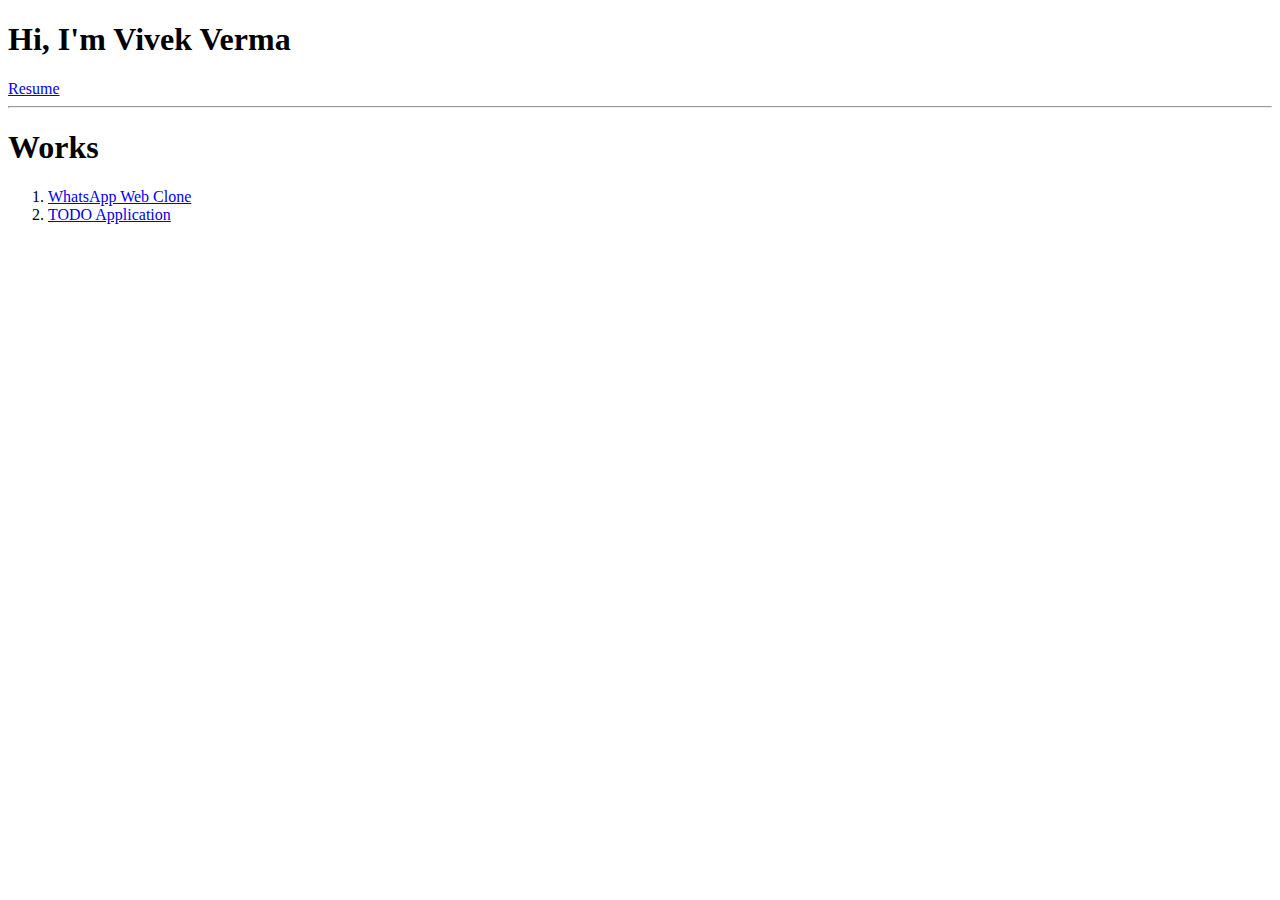
<file: index.html>
<!DOCTYPE html>
<html lang="en">
<head>
  <meta charset="UTF-8">
  <meta http-equiv="X-UA-Compatible" content="IE=edge">
  <meta name="viewport" content="width=device-width, initial-scale=1.0">
  <title>Vivek Verma Portfolio</title>
</head>
<body>
  <h1>Hi, I'm Vivek Verma</h1>
  <a href="./resume.pdf" target="_blank">Resume</a>
  <br />
  <hr />

  <h1>Works</h1>
  <ol>
    <li><a href="./WhatsAppWebClone/">WhatsApp Web Clone</a></li>
    <li><a href="./todo-angular/">TODO Application</a></li>
  </ol>
</body>
</html>
</file>
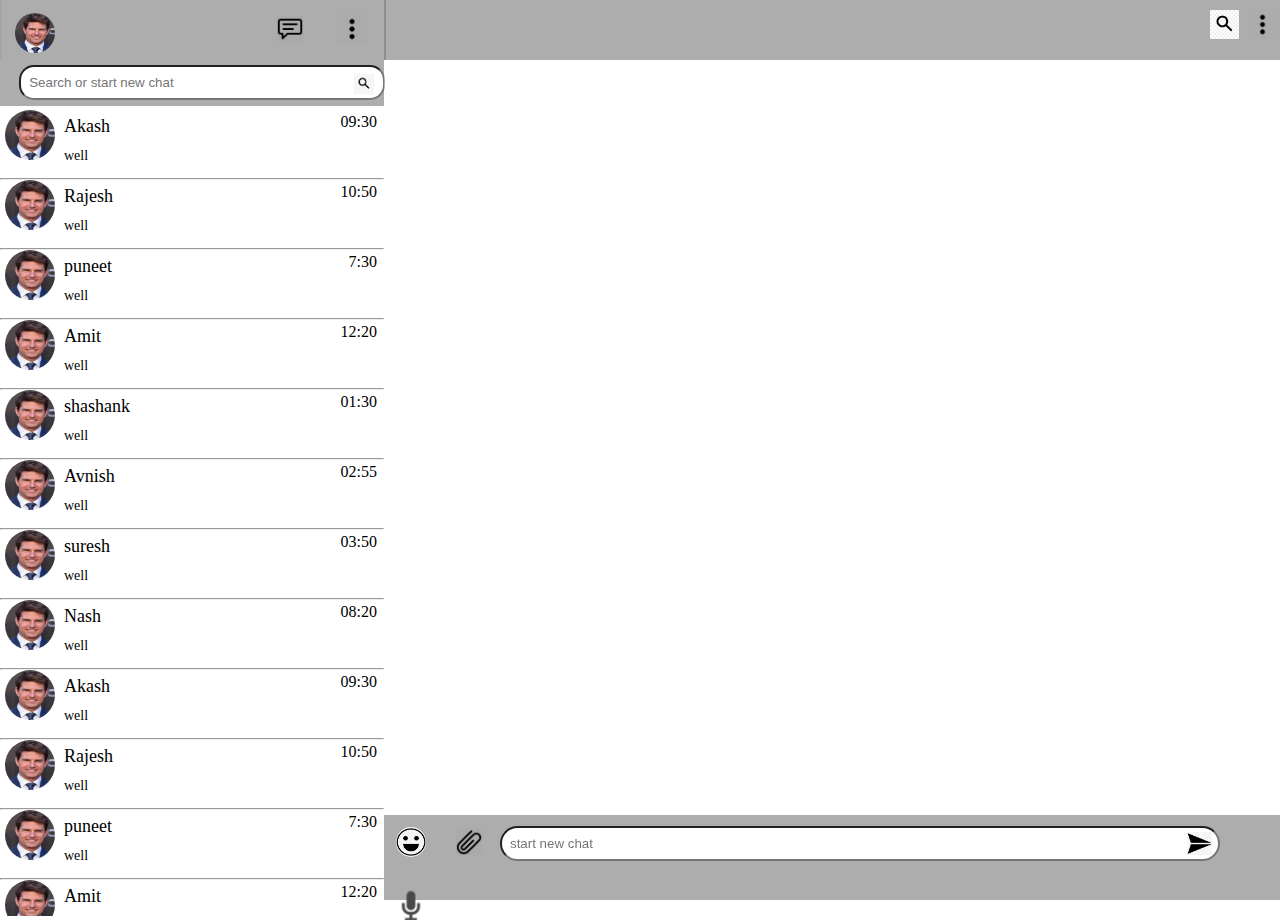
<file: WhatsAppWebClone/index.html>
<!DOCTYPE html>
<html lang="en">

<head>
    <meta charset="UTF-8">
    <meta http-equiv="X-UA-Compatible" content="IE=edge">
    <meta name="viewport" content="width=device-width, initial-scale=1.0">
    <title>Document</title>

    <script src="./js/script.js"></script>
    <link rel="stylesheet" href="./style.css"/>

</head>

<body onload="myFunction()">
    <div id="main">
        <div class="user-list">
            <div class="menu-bar">
                <img style="display: inline-block;" class="dp" src="img/images.jpeg" />
                <div class="menu">
                    <img class="msg msg1" src="img/message.png" onclick="userSorting()"/>
                    <img class="msg" src="img/menu.webp" />
                </div>
            </div>
            <div id="search-tab" >
                <input onkeyup="filterUser(this)" class="search" type="text" placeholder="Search or start new chat" />
                <img id="search-img" src="img/search.jpg" />
            </div>
            <div id="friends"></div>
        </div>
        <div class="chat-box">
            <div id="chatWith" class="menu-bar2">
                <div id="cUser" style="display: inline-block"></div>
                <div id="head">
                    <img class="head" src="img/search.jpg"/>
                    <img class="head" src="img/menu.webp"/>
                </div>  

                <!-- 
                <div id="headi">
                    <img  class="fdp" src="img/images.jpeg" />
                </div>
                
                <div style="display: inline-block;line-height: 5px;">
                    <p class="name-tag">Name Tag </p>
                    <p class="tag-info">jjj</p>
                </div> 
        
                <div id="head">
                    <img class="head" src="img/search.jpg"/>  
                    <img class="head" src="img/menu.webp"/>
                </div>   -->

            </div>
            <div id="chat-screen"></div>
            <div class="type-box">
                <div class="qq"> <img class="emoji emoji-shape" src="img/emoji.png" /> </div>
                <div class="qq"><img class="emoji" src="img/att.png" /></div>
                <div class="qq">
                    <input id="inputCht" class="search2" type="text" placeholder="start new chat" onkeyup="handleKeyUp(event)" />
                    <img id ="clickHere" onclick ="chatBoxChat(this)" src="./img/sendImg.png" /></div>
                <div class="qq"><img class="emoji  mic" src="img/Microphone_1.png" /></div> 
            </div>
        </div>
    </div>
</body>
</html>
</file>
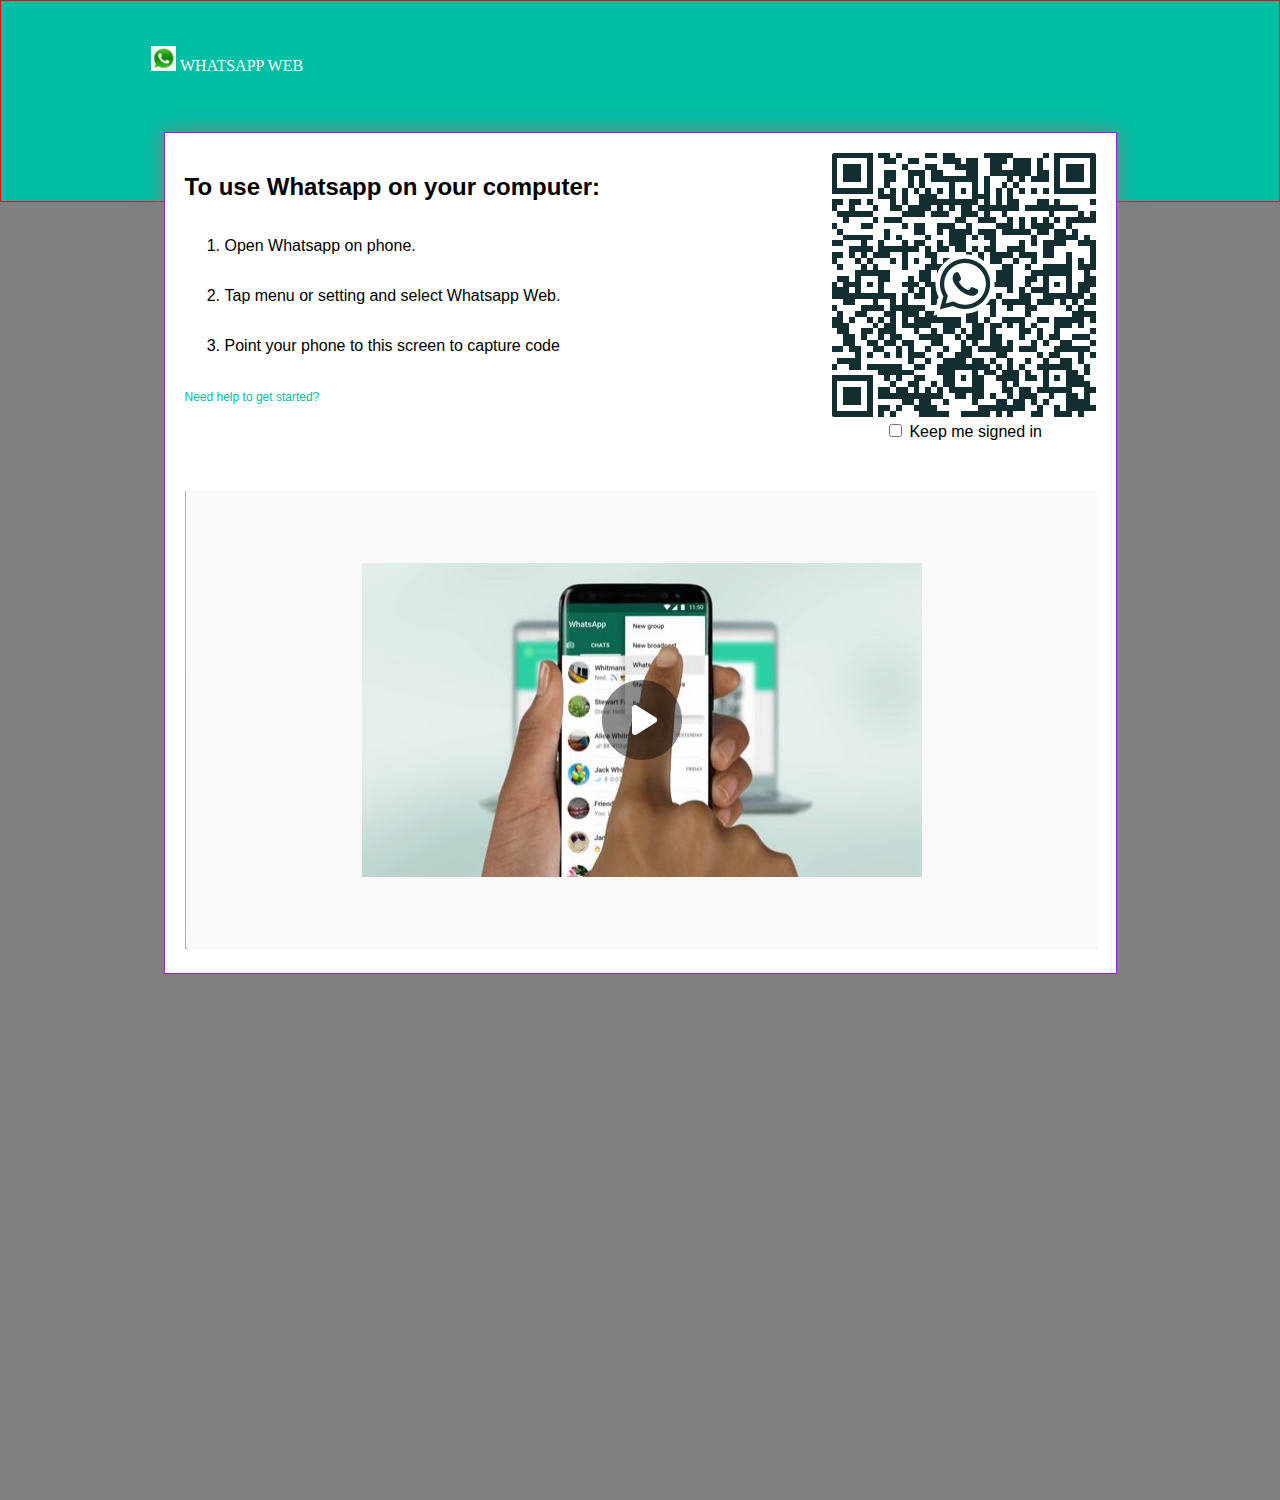
<file: WhatsAppWebClone/index1.html>
<!DOCTYPE html>
<html lang="en">

<head>
    <meta charset="UTF-8">
    <meta http-equiv="X-UA-Compatible" content="IE=edge">
    <meta name="viewport" content="width=device-width, initial-scale=1.0">
    <title>Document</title>
    <style>
        html body {
            margin: 0px;
            padding: 0px;
        }

        .topbar {
            border: 1px solid red;
            background-color: rgb(0, 191, 165);
            height: 160px;
            padding-top: 40px;
            padding-left: 150px;
            color: white;

        }

        #bottom {
            height: 750px;
            background-color: rgb(211, 219, 218);
        }

        #main {
            background-color: white;
            width: 911px;
            height: 800px;
            border: none;
            margin-left: auto;
            margin-right: auto;
            margin-top: -70px;
            font-family: Arial, Helvetica, sans-serif;
            padding: 20px;
            box-shadow: 0px 0px 20px grey;
            border: 1px solid blueviolet;
        }

        .query {
            color: rgb(0, 191, 165);
            text-decoration: none;
            font-size: 12px;
        }

        .mainImg {
            margin-top: 50px;
        }

        .nam {
            display: inline-block;
            margin-bottom: 5px;
        }
    </style>
</head>

<body>

    <div style="background-color:gray; min-height: 1500px;">

        <div class="topbar">
            <img src="img/index.jpeg" style="width:25px; height:25px" />
            <p class="nam">WHATSAPP WEB</p>
        </div>

        <!-- <div id="bottom"></div> -->

        <div id="main"> 
            <div>
                <div style="display:inline-block;">
                    <h2>To use Whatsapp on your computer:</h2>
                    <ol style="line-height:50px">
                        <li>Open Whatsapp on phone.</li>
                        <li>Tap menu or setting and select Whatsapp Web.</li>
                        <li>Point your phone to this screen to capture code</li>
                    </ol>

                    <a class="query" href="https//www.whatsapp.com">Need help to get started?</a>
                </div>


                <div style=" display:inline-block; float: right;text-align: center;">
                    <img src="img/qrc.png" style=" margin-left: 0px;">
                    <br/>
                    <input type="checkbox" name="" id=""> Keep me signed in
                </div>
            </div>

            <div>
                <img class="mainImg" src="img/mainpg.png">
            </div>
        </div>
    </div>
</body>

</html>
</file>
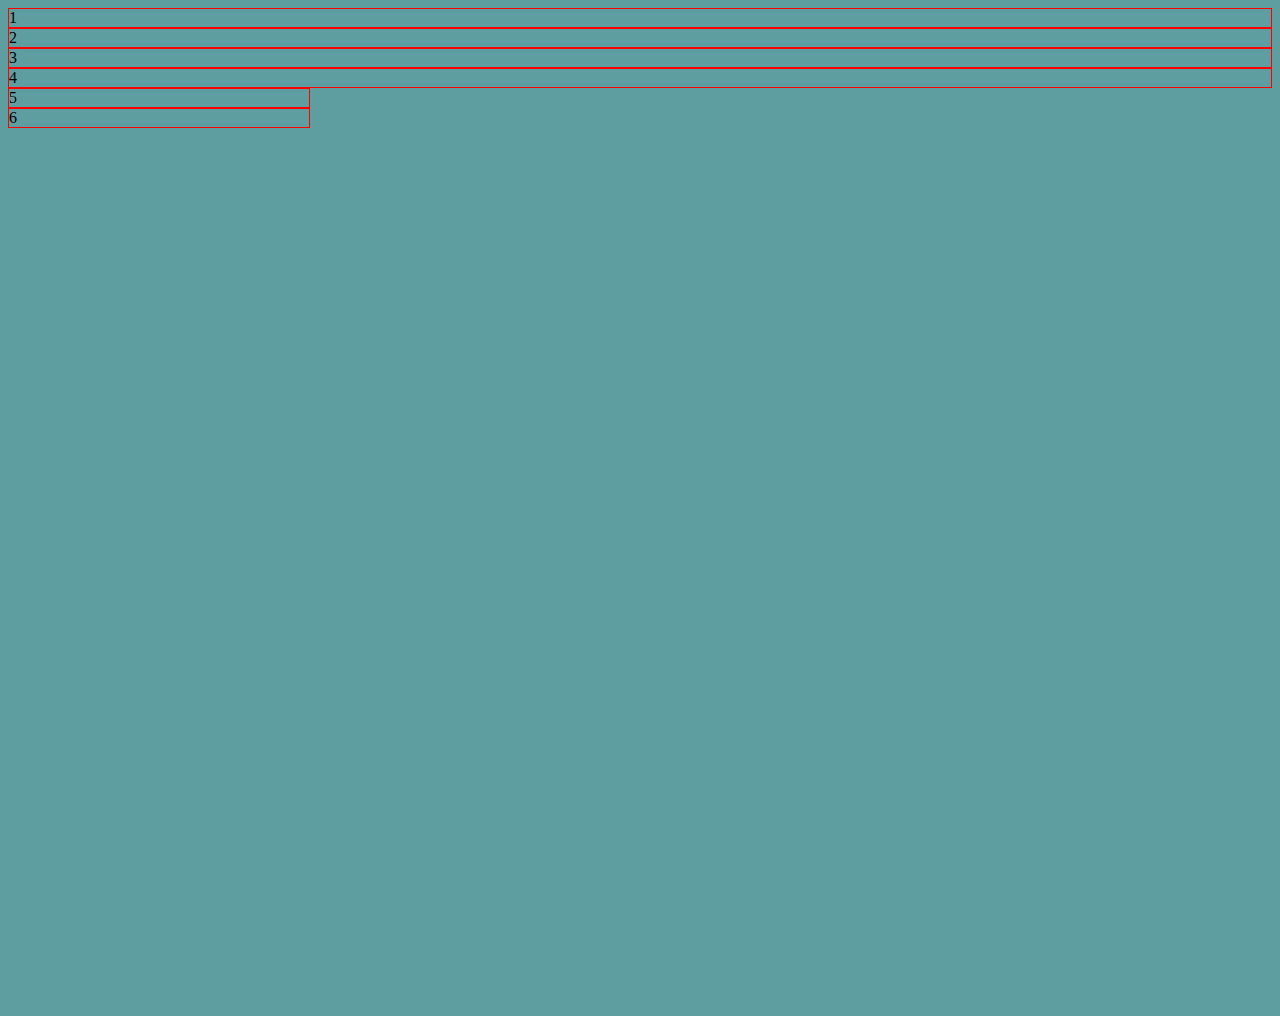
<file: WhatsAppWebClone/test.html>
<!DOCTYPE html>
<html lang="en">
<head>
    <meta charset="UTF-8">
    <meta http-equiv="X-UA-Compatible" content="IE=edge">
    <meta name="viewport" content="width=device-width, initial-scale=1.0">
    <title>Document</title>

    <style>
       
        .b{
            border: 1px solid red;
        }


        .card1{
            /* position:static;
            top:100px;
            width: 300px; */
        }
        .card2{
            /* position:sticky;
            top:50px;
            display: block;
            width: 300px; */
        }
        .card3{
            /* position:relative;
            display: block;
            width: 300px; */
        }

        .card4{
            /* position:fixed;
            top:200px;
            display: block;
            width: 300px; */
        }
        .card5{
            position:sticky; 
            top:10px;
            /* display: block; */
            width: 300px; 
        }
        .card6{
            position:static;
            top:250px;
            /* display: block; */
            width: 300px;
        }
        #body{
            height: 1000px;
            background-color: cadetblue;
        }

    </style>

</head>
<body id="body">
    <div >
        <div class="b card1" >1</div>
        <div class="b card2" >2</div>
        <div class="b card3" >3</div>
        <div class="b card4" >4</div>
        <div class="b card5" >5</div>
        <div class="b card6" >6</div>
    </div>
</body>
</html>
</file>
<file: WhatsAppWebClone/style.css>
html body {
    margin: 0px;
    padding: 0px;
    height: 100vh;
    overflow-y: hidden;
}

#main {
    height: 100%;
}

.user-list {
    height: 100%;
    background-color: rgba(255, 255, 255, 0.699);
    width: 30%;
    display: inline-block;
}

.menu-bar {
    width: 100%;
    position: relative;
    margin-top: 0px;
    padding: 0px;
    height: 60px;
    background-color: rgba(48, 47, 47, 0.397);
    border-left: 2px solid rgba(146, 142, 142, 0.24);
    /* opacity: 0.9; */

}
.menu-bar2 {
    width: 100%;
    /* position: fixed; */
    margin-top: 0px;
    padding: 0px;
    height: 60px;
    background-color: rgba(48, 47, 47, 0.397);
    border-left: 2px solid rgba(146, 142, 142, 0.24);

}

.menu {
    float: right;
    padding-right: 5px;
}

.dp {
    height: 40px;
    width: 40px;
    border-radius: 50px;
    padding: 13px;

}

.msg {
    height: 30px;
    width: 30px;
    padding: 14px;

}

#search-tab {
    position: relative;
    /* border: 1px solid; */
    /* top: 60px; */
    padding: 0px;
    width: 100%;
    height: 46px;
    background-color: rgba(48, 47, 47, 0.397);
    display: inline-block;
    margin-top: -2px;

}

.search {
    margin-left: 5%;
    margin-right: 5%;
    margin-top: 5px;
    padding: 8px;
    width: 90%;
    border-radius: 15px;
    position: relative;
    /* display: inline-block; */

}

#search-img {
    top: 14px;
    right: 10px;
    position: absolute;
    height: 20px;
    width: 20px;
    display: inline-block;

}
#friends{
    position:relative;
    width: 100%;
    max-height: 90%;
    overflow-y: auto;
}

#dp {
    height: 20px;
    width: 20px;

}

.last-chat {
    height: 70px;
    padding: 0px;
    margin: 0px;
    line-height: 0px;
}

.ff {
    display: inline-block;
    margin-left: 5px;
    margin-right: 5px;
    padding: 0px;

}

.fdp1 {
    height: 50px;
    width: 50px;
    border-radius: 50px;
    margin-top: 4px;

}

.fdp {
    height: 50px;
    width: 50px;
    border-radius: 50px;
    margin-top: 6px;
}

.fname {
    font-size: 18px;
    margin-bottom: 20px;

}

.extra-information {
    font-size: 14px;
    padding-top: 10px;
}

.time {
    padding-right: 7px;
    float: right;
}

.chat-box {
    position: fixed;
    height: 98%;
    width: 70%;
    background-color: rgba(255, 255, 255, 0.397);
    display: inline-block;
}

#headi {
    display: inline-block;
    margin-left: 7px;
    margin-right: 8px;
}

.head {
    height: 29px;
    width: 29px;
    margin-top: 10px;
    margin-right: 5px;

}

#head {
    float: right;
}

.name-tag {
    font-size: 18px;
    margin-bottom: 10px;
    margin-top: 0px;
}

.tag-info {
    font-size: 14px;
    padding-top: 6px;
    padding-bottom: 8px;
}

#chat-screen {
    /* margin-top: -15px; */
    padding: 0px;
    color: black;
    /* top:9.5%; */
    /* background-color: rgba(187, 143, 177, 0.568); */
    overflow-y:auto;
    max-height: 80%;
}

.type-box {
    margin-top: 10px;
    bottom: 0px;
    padding: 0px;
    width: 70%;
    height: 9.5%;
    background-color: rgba(48, 47, 47, 0.397);
    position: fixed;

}

.search2 {
    padding: 8px;
    width:700px;
    border-radius: 30px;
    position: relative;
    bottom: 21px;
}

.emoji {
    height: 30px;
    width: 30px;
    margin: 12px;
    margin-top: 12px;
    display: inline-block;

}

.emoji-shape {
    border-radius: 30px;
}

.mic {
    float: right;
    margin-right: 0px;
    margin-top: 9px;
    position: relative;
}

.qq {
    position: relative;
    display: inline-block;
}
#clickHere{
    height : 23px;
    width : 25px;
    position: relative;
    display: inline-block;
    bottom:14px;
    right:37px;
}
</file>
